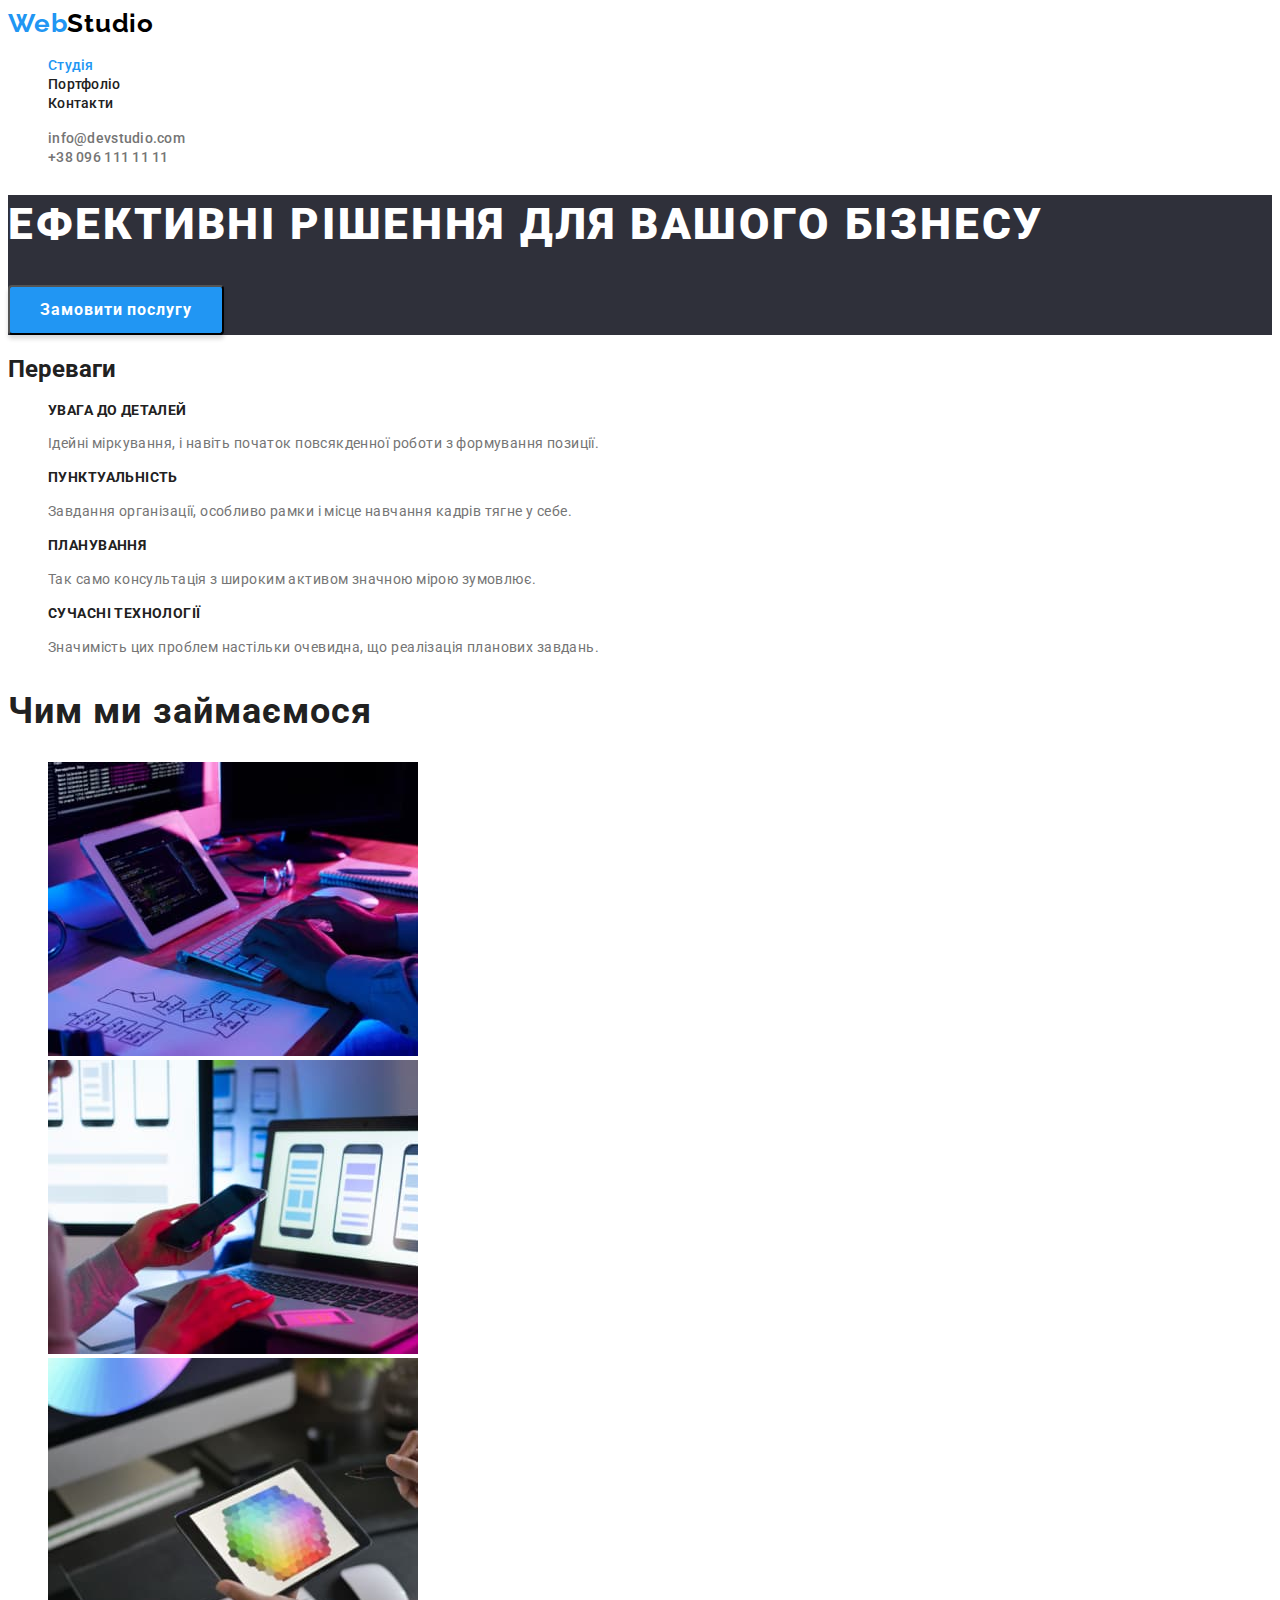
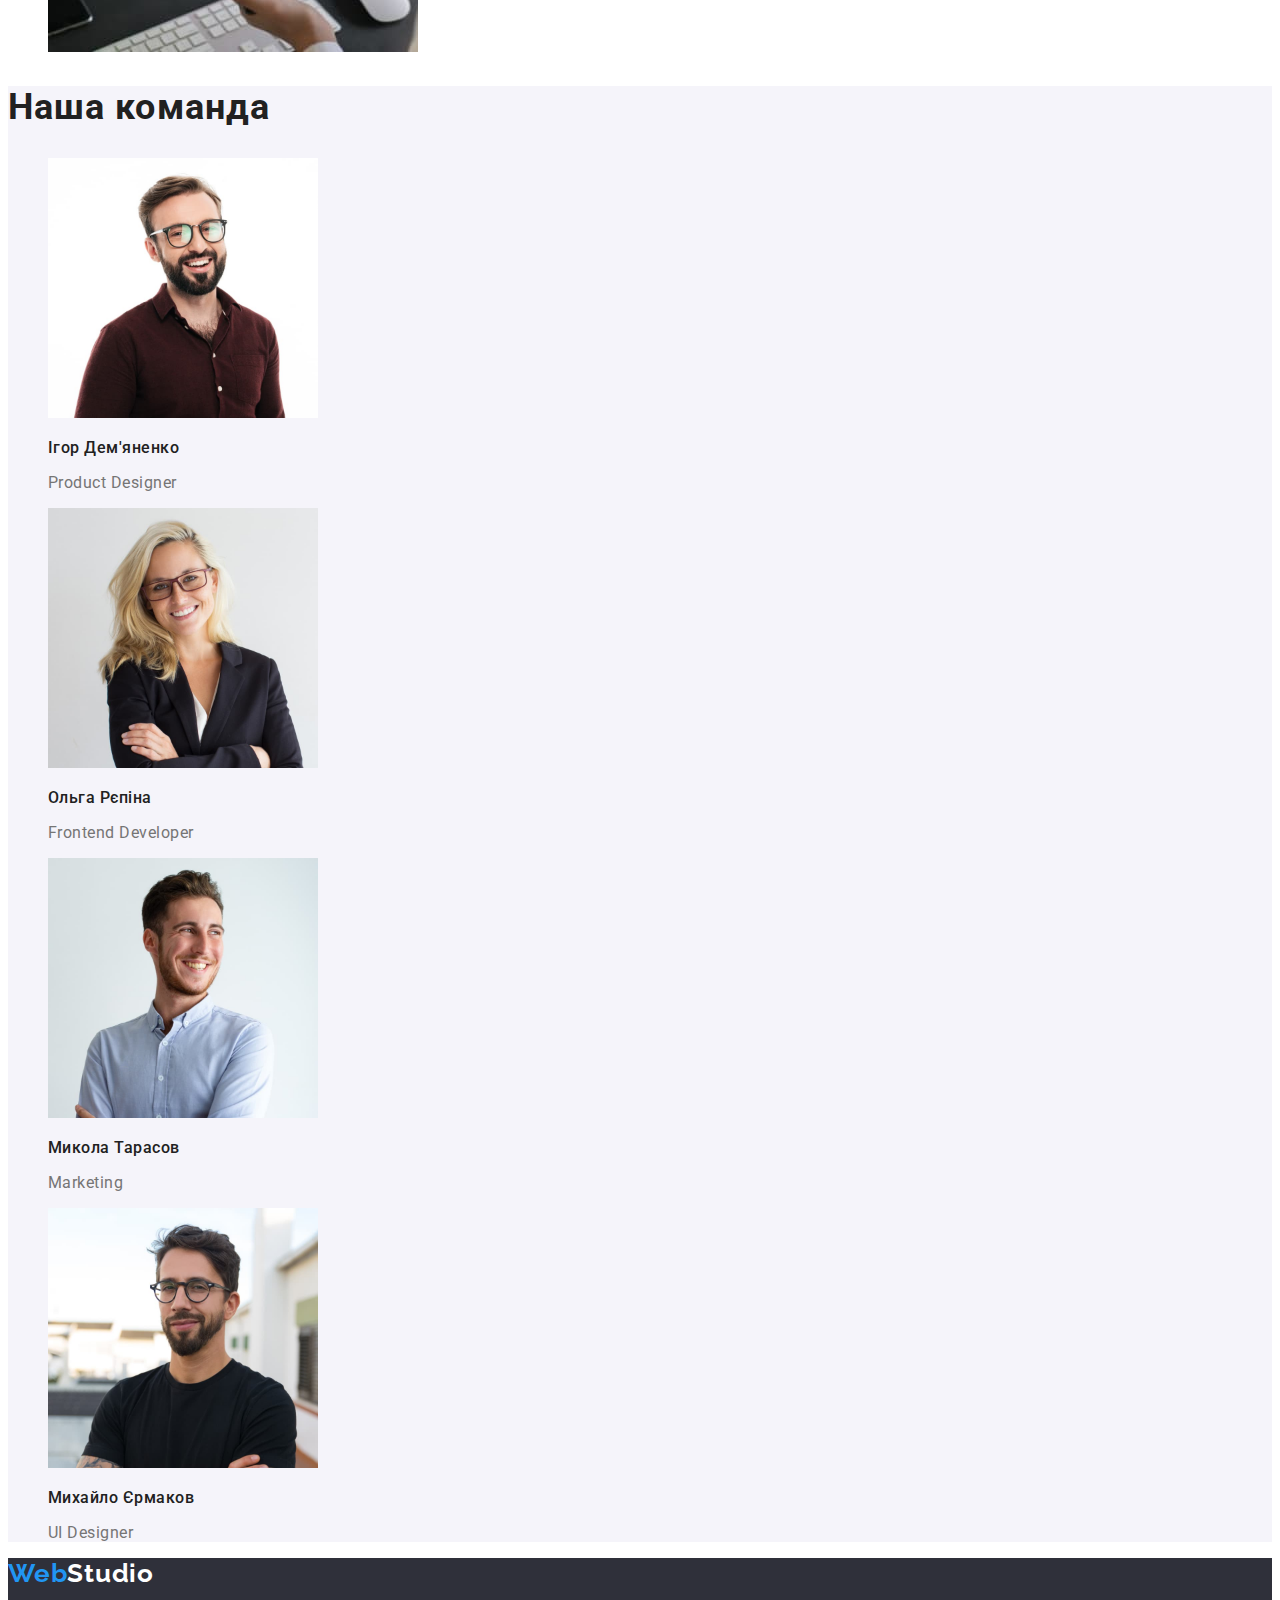
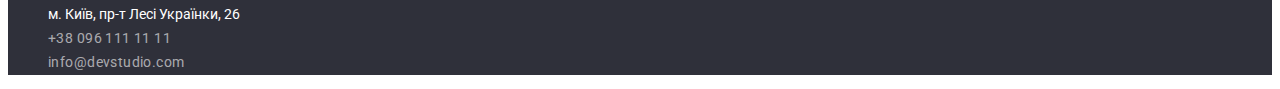
<file: index.html>
<!DOCTYPE html>
<html lang="uk">
  <head>
    <meta charset="UTF-8">
    <meta http-equiv="X-UA-Compatible" content="IE=edge">
    <meta name="viewport" content="width=device-width, initial-scale=1.0" />
    
    <link rel="preconnect" href="https://fonts.googleapis.com" />
    <link rel="preconnect" href="https://fonts.gstatic.com" crossorigin />
    <link href="https://fonts.googleapis.com/css2?family=Raleway:wght@700&family=Roboto:wght@400;500;700;900&display=swap" rel="stylesheet">
    
    <link rel="stylesheet" href="./css/styles.css" />
    <title>webstudio</title>
  </head>
  <body>
    <!-- header-->
    <header  class="header">
        <nav >
          <a class="link logo"   href="" ><span  class="logo-web"  >Web</span>Studio</a>  
          <ul class="header-link list ">
          <li><a class="header-link-items current link" href="./index.html">Студія</a></li>
          <li><a class="header-link-items link" href="./portfolio_.html">Портфоліо</a></li>
          <li><a class="header-link-items link" href="">Контакти</a></li>
          </ul>
        </nav>
      <ul class="header-contact link list ">
        
        <li>
          <a class=" header-contact-email link" href="mailto:info@devstudio.com">info@devstudio.com</a>
        </li>
        <li>
          <a class="header-contact-tel link" href="tel:+380961111111">+38 096 111 11 11 </a>
        </li>
      </ul>
    </header>
    <main>
      
      <section class="heroi">
        <h1 class="heroi-header"> Ефективні рішення для вашого бізнесу</h1>
        <button class="heroi-button" type="button">Замовити послугу</button>
      </section>


                    <!--benefits-->


      <section class="benefits">
        <h2 class="benefits-header" >Переваги</h2>
        <ul class="benefits-list list">
          <li class="benefits-items">
            <h3 class="benefits-items-heder">УВАГА ДО ДЕТАЛЕЙ</h3>
            <p class="benefits-items-text">
              Ідейні міркування, і навіть початок повсякденної роботи з
              формування позиції.
            </p>
          </li>
          <li>
            <h3 class="benefits-items-heder">ПУНКТУАЛЬНІСТЬ</h3>
            <p class="benefits-items-text">
              Завдання організації, особливо рамки і місце навчання кадрів тягне
              у себе.
            </p>
          </li>
          <li>
            <h3 class="benefits-items-heder">ПЛАНУВАННЯ</h3>
            <p class="benefits-items-text">
              Так само консультація з широким активом значною мірою зумовлює.
            </p>
          </li>
          <li>
            <h3 class="benefits-items-heder">СУЧАСНІ ТЕХНОЛОГІЇ</h3>
            <p class="benefits-items-text">
              Значимість цих проблем настільки очевидна, що реалізація планових
              завдань.
            </p>
          </li>
        </ul>
      </section>

                                <!--Our Activity-->

      <section class="activity">
        <h2 class="activityd-header">Чим ми займаємося</h2>
        <ul class="activity-list list">
          <li class="activity-items">
            <img
              src="./images/saiteimg.jpg"
              alt="Розробка сайтів"
              width="370"
            />
          </li>
          <li class="activity-items">
            <img
              src="./images/Mobailimg.jpg"
              alt="Розробка мобільних додатків"
              width="370"
            />
          </li>
          <li class="activity-items">
            <img src="./images/disainimg.jpg" alt="Дизайн сатів" width="370" />
          </li>
        </ul>
      </section>
                            <!--team-->
      <section class="team">
        <h2 class="team-header">Наша команда</h2>
        <ul class="team-list list">
          <li class="team-items">
            <img
              src="./images/demynenko.jpg"
              alt="photodemynenko"
              width="270"
            />
            <h3 class="team-card">Ігор Дем'яненко</h3>
            <p class="team-card-text" lang="en">Product Designer</p>
          </li>
          <li>
            <img src="./images/repina.jpg" alt="photorepina" width="270" />
            <h3 class="team-card">Ольга Рєпіна</h3>
            <p class="team-card-text" lang="en">Frontend Developer</p>
          </li>
          <li>
            <img src="./images/tarasov.jpg" alt="phototarasov" width="270" />
            <h3 class="team-card">Микола Тарасов</h3>
            <p class="team-card-text" lang="en">Marketing</p>
          </li>
          <li>
            <img src="./images/ermakov.jpg" alt="photoermakov" width="270" />
            <h3 class="team-card">Михайло Єрмаков</h3>
            <p class="team-card-text" lang="en">UI Designer</p>
          </li>
        </ul>
      </section>
    </main>


    <footer class="footer">

      
      <a class="link logo-footer"   href="./index.html" ><span  class="logo-web"  >Web</span>Studio</a>
      
      
      <address class="footer-adress">
        
        <ul class="footer-contact link list ">
          <li ><a class="footer-adress link text" target="_blank" rel="noopener noreferrer"  href="https://www.google.com.ua/maps/place/%D0%B1%D1%83%D0%BB.+%D0%9B%D0%B5%D1%81%D0%B8+%D0%A3%D0%BA%D1%80%D0%B0%D0%B8%D0%BD%D0%BA%D0%B8,+26,+%D0%9A%D0%B8%D0%B5%D0%B2,+02000"> м. Київ, пр-т Лесі Українки, 26</a>
            

          </li>
          <li>
            <a class="foter-link link" target="_blank" rel="noopener noreferrer" href="tel:+380961111111">+38 096 111 11 11 </a>
          </li>
          <li>
            <a class="foter-link link" href="mailto:info@devstudio.com">info@devstudio.com</a>
          </li>
        </ul>
      </address>
    </footer>
  </body>
</html>
</file>
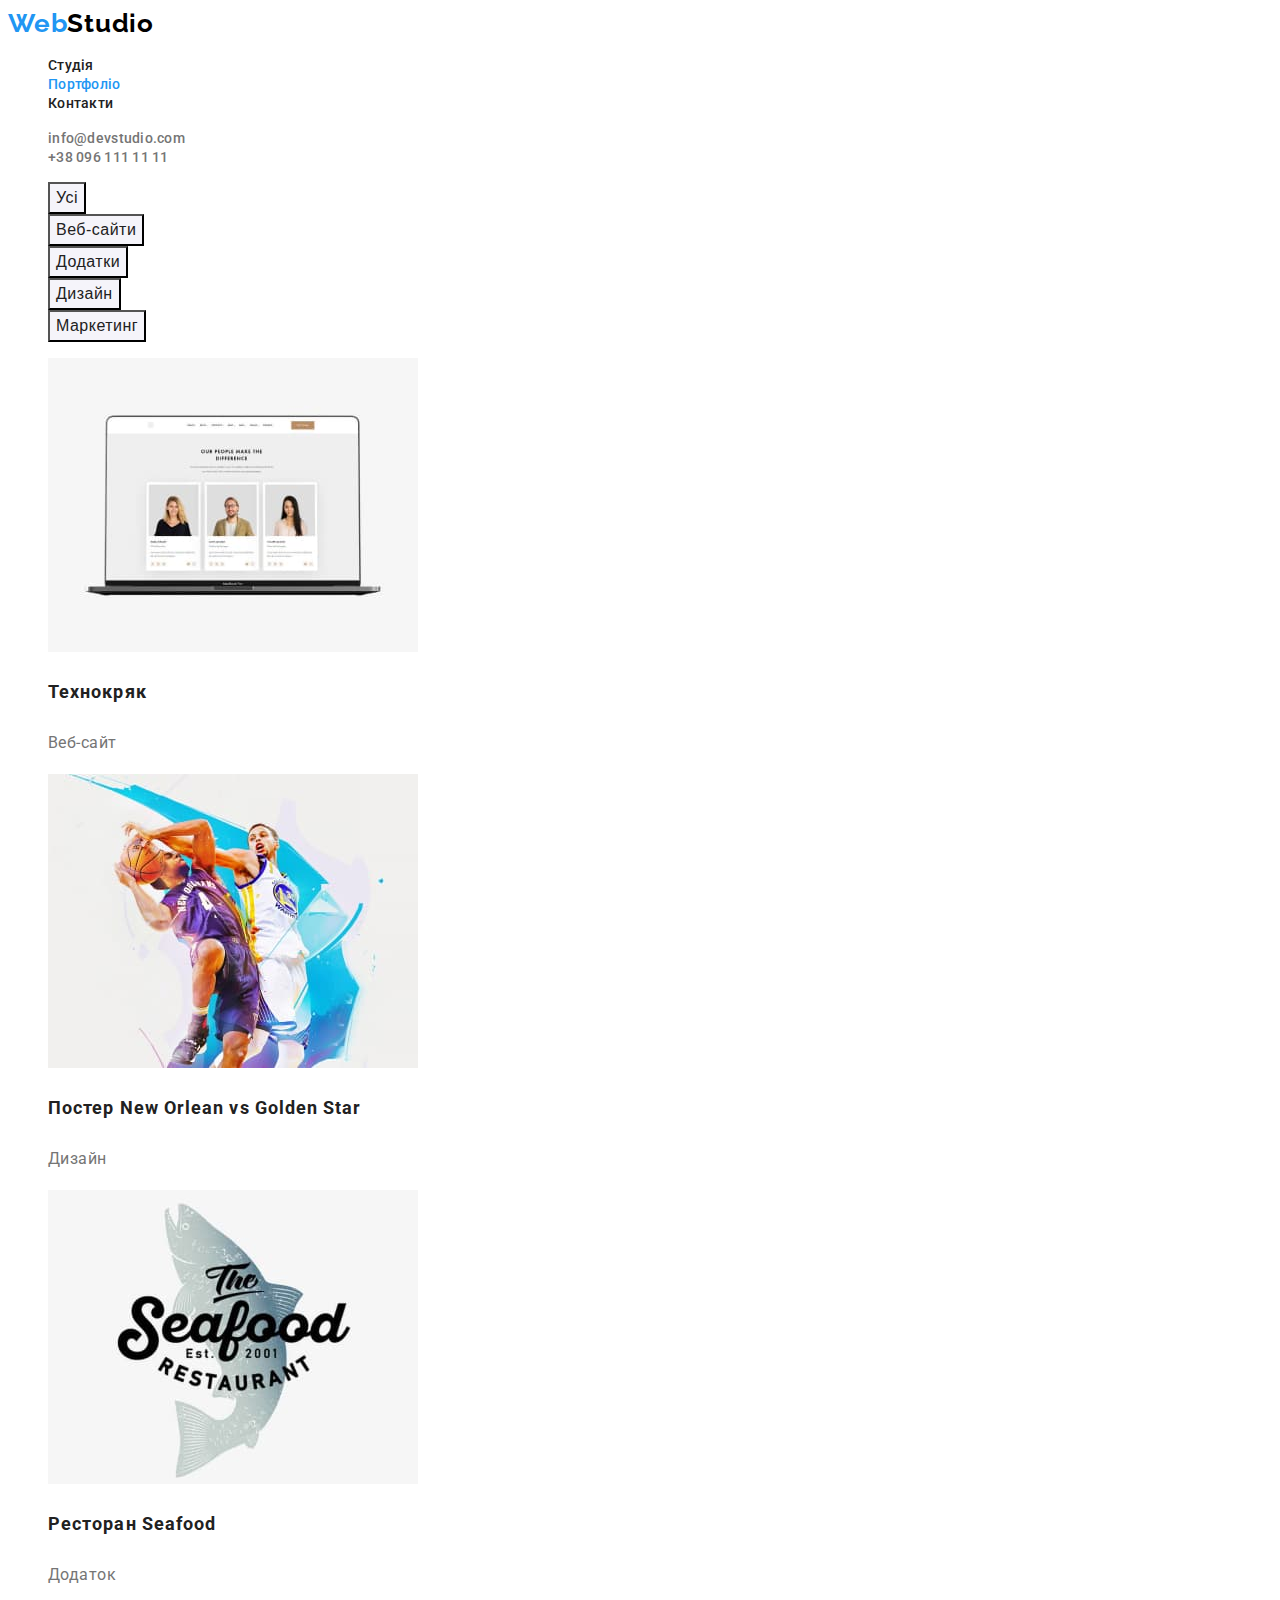
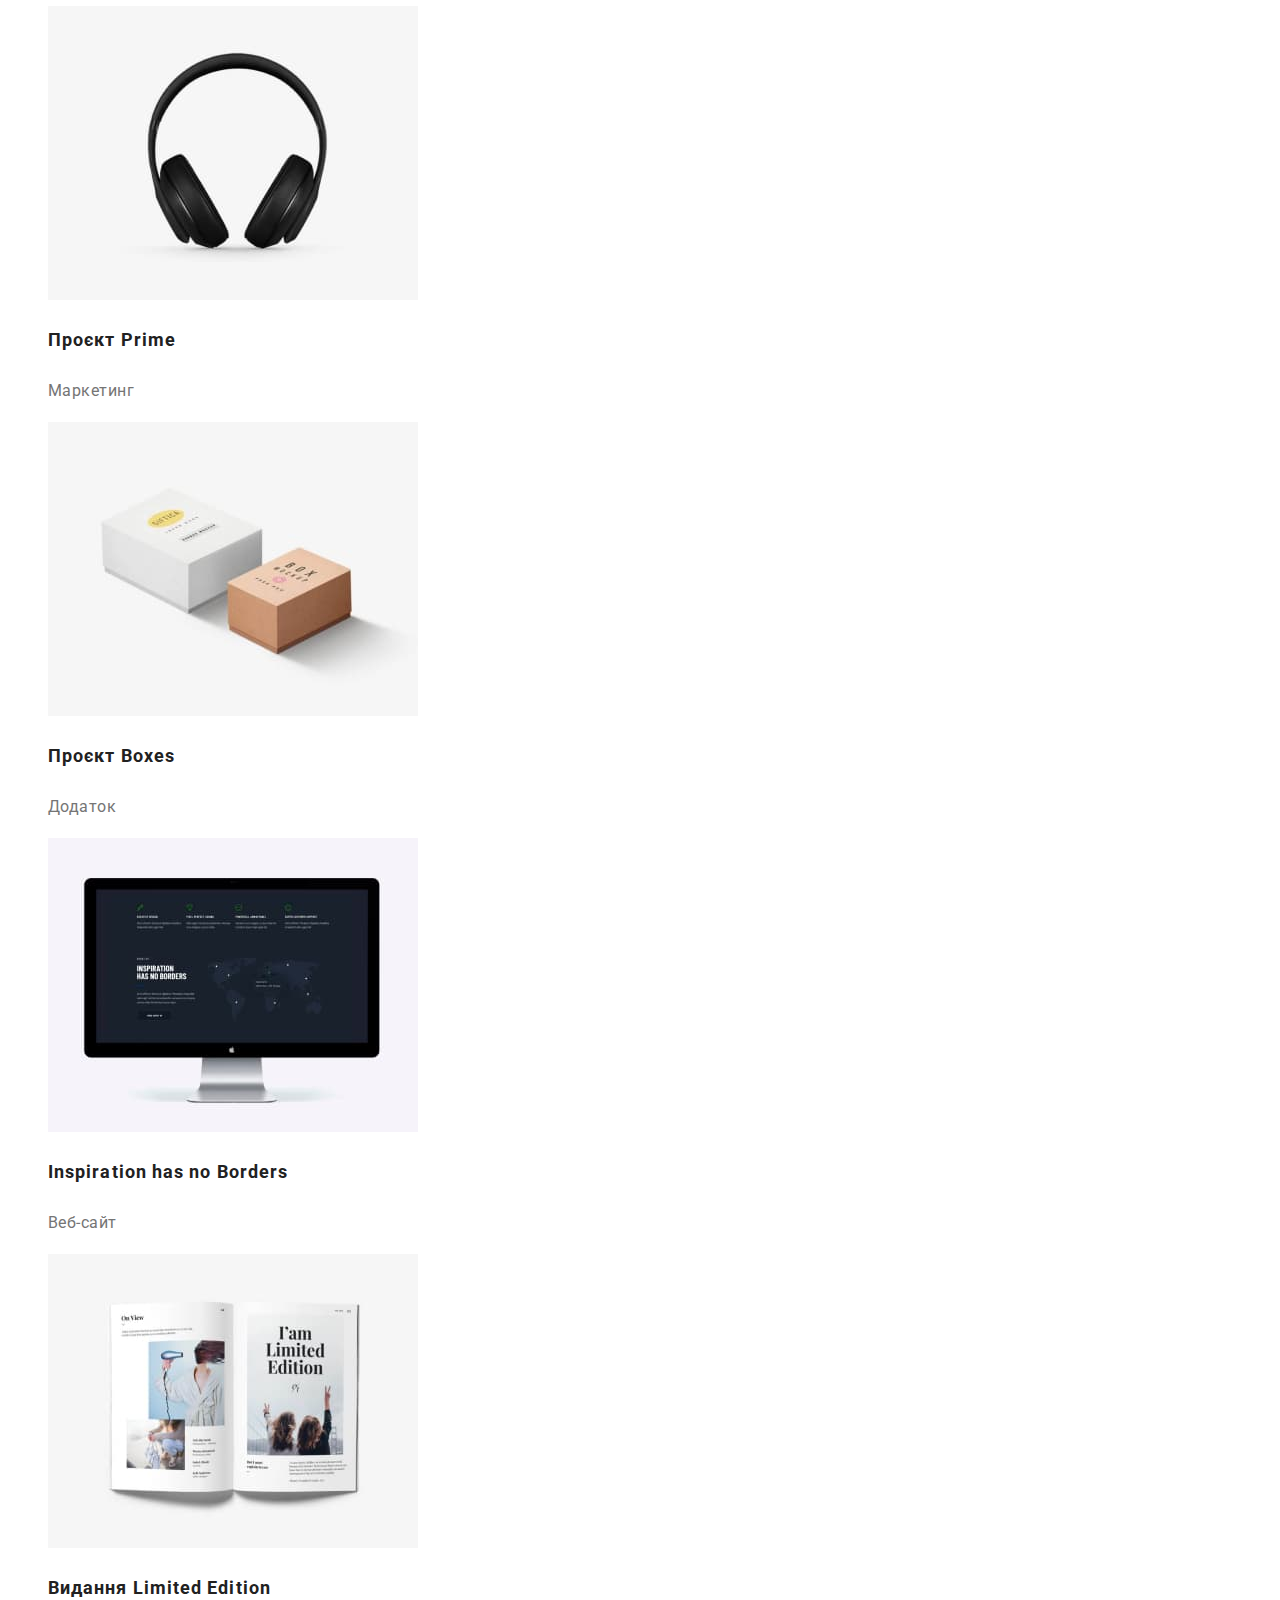
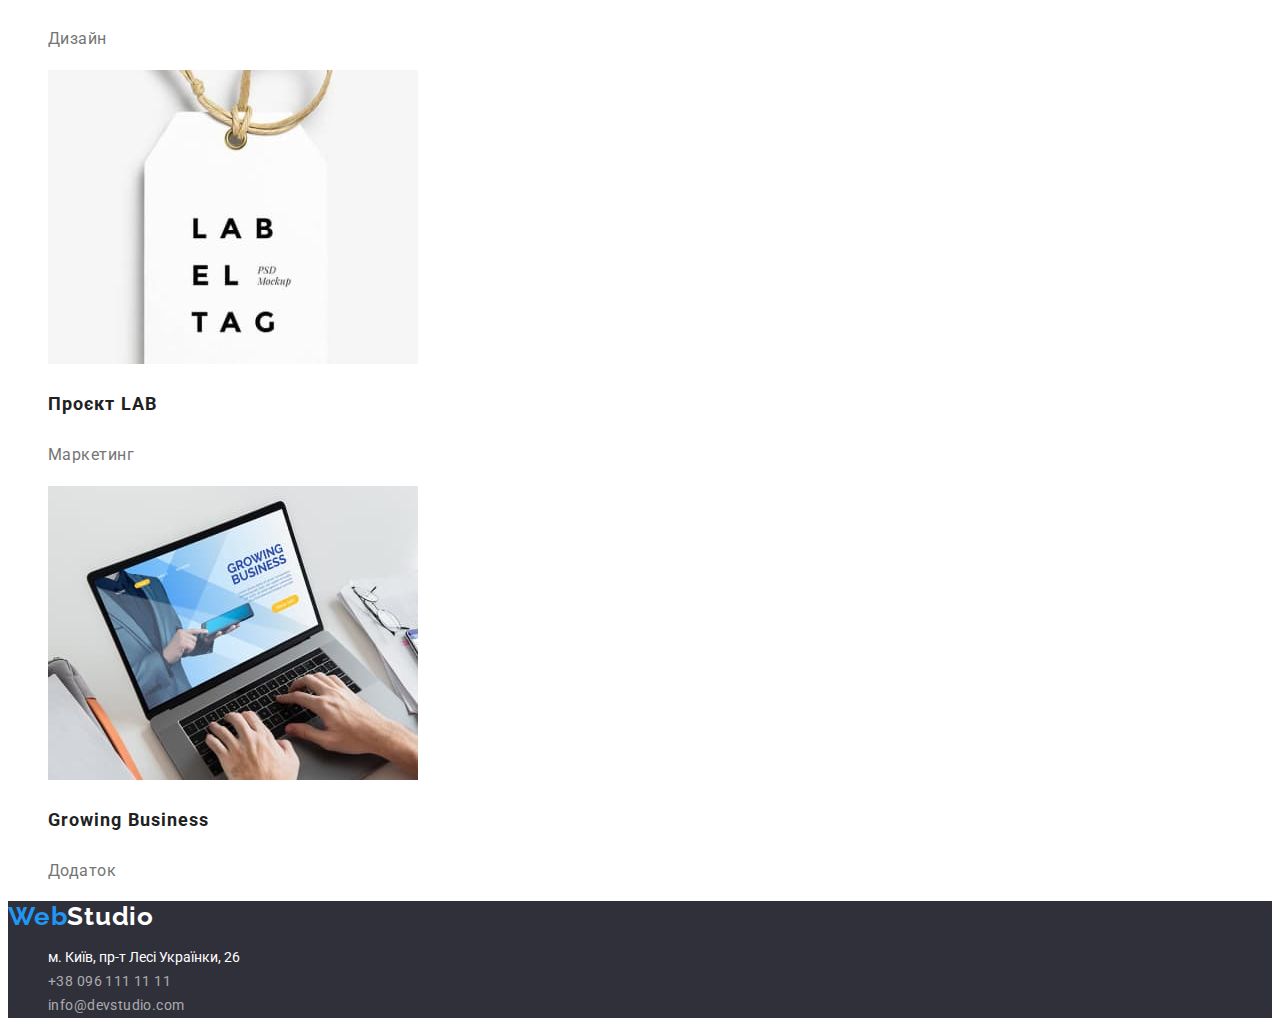
<file: portfolio_.html>
<!DOCTYPE html>
<html lang="uk">
  <head>
    <meta charset="UTF-8">
    <meta http-equiv="X-UA-Compatible" content="IE=edge">
    <meta name="viewport" content="width=device-width, initial-scale=1.0" />
    
    <link rel="preconnect" href="https://fonts.googleapis.com" />
    <link rel="preconnect" href="https://fonts.gstatic.com" crossorigin />
    <link href="https://fonts.googleapis.com/css2?family=Raleway:wght@700&family=Roboto:wght@400;500;700;900&display=swap" rel="stylesheet">
    
    <link rel="stylesheet" href="./css/styles.css" />
    <title>webstudio</title>
  </head>
  <body>
    <!-- header-->
    <header  class="header">
     
       
     
        <nav >
        <a class="link logo"   href="" ><span  class="logo-web"  >Web</span>Studio</a>
        <ul class="header-link list ">
          <li><a class="header-link-items link" href="./index.html">Студія</a></li>
          <li><a class="header-link-items current link" href="./portfolio_.html">Портфоліо</a></li>
          <li><a class="header-link-items link" href="">Контакти</a></li>
        </ul>
      </nav>
      <ul class="header-contact link list ">
        
        <li>
          <a class=" header-contact-email link" href="mailto:info@devstudio.com">info@devstudio.com</a>
        </li>
        <li>
          <a class="header-contact-tel link" href="tel:+380961111111">+38 096 111 11 11 </a>
        </li>
      </ul>
    </header>
 
      <!--navigation portfolio-->
      <main>
               <section class="potrfolio-main">

          <ul class="potrfolio-nav-list list">
            <li > <button class="potrfolio-nav-button" type="button"> Усі</button>   </li>
            <li ><button class="potrfolio-nav-button" type="button"> Веб-сайти</button> </li>
            <li > <button class="potrfolio-nav-button" type="button"> Додатки</button> </li>
            <li ><button  class="potrfolio-nav-button" type="button"> Дизайн</button> </li>
            <li > <button class="potrfolio-nav-button" type="button"> Маркетинг</button></li>
          </ul>


        <!--  potrfolio items -->

        <ul class="potrfolio-items-list list">
          <li>
            <a class="link" href="">
            <img src="./images/технокрякimg.jpg" alt="Illustration" width="370">
            <h3 class="potrfolio-items-header">Технокряк</h3>
            <p class="potrfolio-items-text">Веб-сайт</p>
            </a>
          </li>
          <li>
            <a class="link" href="">
            <img src="./images/Постер_орлеанimg.jpg" alt="Illustration" width="370">
            <h3 class="potrfolio-items-header">Постер <span lang="en">New Orlean vs Golden Star</span> </h3>
            <p class="potrfolio-items-text">Дизайн</p>
            </a>
          </li>
          <li>
            <a class="link" href="">
            <img src="./images/ресторан_seefoodimg.jpg" alt="Illustration" width="370">
            <h3 class="potrfolio-items-header">Ресторан <span lang="en">Seafood</span> </h3>
            <p class="potrfolio-items-text">Додаток</p>
            </a>
          </li>
          <li>
            <a class="link" href="">
            <img src="./images/premier_проектimg.jpg" alt="Illustration" width="370">
            <h3 class="potrfolio-items-header">Проєкт <span lang="en">Prime</span> </h3>
            <p class="potrfolio-items-text">Маркетинг</p>
            </a>
          </li>
          <li>
            <a class="link" href="">
            <img src="./images/Проект_boxesimg.jpg" alt="Illustration" width="370">
            <h3 class="potrfolio-items-header">Проєкт <span lang="en">Boxes</span> </h3>
            <p class="potrfolio-items-text">Додаток</p>
            </a>
          </li>
          <li>
            <a class="link" href="">
            <img src="./images/inspirationimg.jpg" alt="Illustration" width="370">
            <h3 class="potrfolio-items-header" lang="en">Inspiration has no Borders</h3>
            <p class="potrfolio-items-text">Веб-сайт</p>
            </a>
          </li>
          <li>
            <a class="link" href="">
            <img src="./images/виданняimg.jpg" alt="Illustration" width="370">
            <h3 class="potrfolio-items-header">Видання <span lang="en">Limited Edition</span> </h3>
            <p class="potrfolio-items-text">Дизайн</p>
            </a>
          </li>
          <li>
            <a class="link" href="">
            <img src="./images/labimg.jpg" alt="Illustration" width="370">
            <h3 class="potrfolio-items-header">Проєкт <span lang="en">LAB</span> </h3>
            <p class="potrfolio-items-text">Маркетинг</p>
            </a>
          </li>
          <li>
            <a class="link" href="">
            <img src="./images/growingimg.jpg" alt="Illustration" width="370">
            <h3 class="potrfolio-items-header" lang="en">Growing Business</h3>
            <p class="potrfolio-items-text">Додаток</p>
            </a>
          </li>
        </ul>
        </section>



      </main>




    <footer class="footer">

      
      <a class="link logo-footer"   href="./index.html" ><span  class="logo-web"  >Web</span>Studio</a>
      
      
      <address class="footer-adress">
        
        <ul class="footer-contact link list ">
          <li ><a class="footer-adress link text" target="_blank" rel="noopener noreferrer"  href="https://www.google.com.ua/maps/place/%D0%B1%D1%83%D0%BB.+%D0%9B%D0%B5%D1%81%D0%B8+%D0%A3%D0%BA%D1%80%D0%B0%D0%B8%D0%BD%D0%BA%D0%B8,+26,+%D0%9A%D0%B8%D0%B5%D0%B2,+02000"> м. Київ, пр-т Лесі Українки, 26</a>
            

          </li>
          <li>
            <a class="foter-link link" target="_blank" rel="noopener noreferrer" href="tel:+380961111111">+38 096 111 11 11 </a>
          </li>
          <li>
            <a class="foter-link link" href="mailto:info@devstudio.com">info@devstudio.com</a>
          </li>
        </ul>
      </address>
    </footer>
  </body>
</html>
</file>
<file: css/styles.css>
:root{
    --dark-background-maine:#2F303A;
    --blue-maine-color: #2196F3;
    --gray-maine-color: #757575;
    --black-maine-color: #212121;
    --praimary-fontfamily:'Roboto', sans-serif;
    --secondery-fontfamily:'Raleway', sans-serif;
    --light-maine-color:#FFFFFF;

}
body{
    font-family: var(--praimary-fontfamily);
    font-style: normal;
    color: #212121;

}
.link  {
    text-decoration: none;
}
.list {
     list-style: none;
}
.text{
    text-decoration: none;
}

/*---------------header----------------*/

.header-link {
    
    width:  280px;
}
.header-link .header-link-items.current {
    color:var(--blue-maine-color);
}

.logo-web{
    font-family: var(--secondery-fontfamily);
font-weight: 700;
font-size: 26px;
line-height: 1.19;
letter-spacing: 0.03em;
color:var(--blue-maine-color) ;

}
.logo {
    font-family: var(--secondery-fontfamily);
font-weight: 700;
font-size: 26px;
line-height: 1.19;
letter-spacing: 0.03em;
color: #000000;

}

.header-link-items{
   
    font-weight: 500;
    font-size: 14px;
    line-height: 1.14;
    letter-spacing: 0.02em;
        color:var(--black-maine-color) ;
}
.header-link-items:hover,
.header-link-items:focus
 {
    color:var(--blue-maine-color) ;
}


.header-contact-tel,
.header-contact-email
{font-weight: 500;
font-size: 14px;
line-height: 1.14;
letter-spacing: 0.02em;
color: var(--gray-maine-color);
}


.header-contact :hover,
.header-contact :focus
{
    color: var(--blue-maine-color);
}
/*---------------heroi-----------------*/

.heroi{    
background:var(--dark-background-maine);
}
.heroi-header{
    
font-weight: 900;
font-size: 44px;
line-height: 1.36;
letter-spacing: 0.06em;
text-transform: uppercase;
color:var(--light-maine-color);


}


.heroi-button{
   
width: 216px;
height: 50px;
background: var(--blue-maine-color);
box-shadow: 0px 4px 4px rgba(0, 0, 0, 0.15);
border-radius: 4px;
font-family: 'Roboto';
font-style: normal;
font-weight: 700;
font-size: 16px;
line-height: 1.87;
cursor: pointer;
text-align: center;
letter-spacing: 0.06em;
color: var(--light-maine-color);

}
.heroi-button:hover,
.heroi-button:focus
{
background: #188CE8;

}

-----------/*benefits*/-------------

.benefits-header{
    opacity: 0;
}
.benefits-items-heder{
    
font-weight: 700;
font-size: 14px;
line-height: 1.14;
letter-spacing: 0.03em;
text-transform: uppercase;
color:var(--black-maine-color) ;
}
.benefits-items-text{
 font-weight: 400;
font-size: 14px;
line-height: 1.71;
letter-spacing: 0.03em;
color: var(--gray-maine-color);
}

/*----------------------activity-----------------*/
.activityd-header{
font-weight: 700;
font-size: 36px;
line-height: 1.17;
letter-spacing: 0.03em;
color:var(--black-maine-color) ;
}

/*------------------------------team --------------*/
.team{
    background-color: #F5F4FA;
}
.team-items{
   
}
.team-header{
font-weight: 700;
font-size: 36px;
line-height: 1.17;

letter-spacing: 0.03em;

color:var(--black-maine-color) ;

}

.team-card{
font-weight: 500;
font-size: 16px;
line-height: 19px;
letter-spacing: 0.03em;
color:var(--black-maine-color) ;
}
.team-card-text{
 font-weight: 400;
font-size: 16px;
line-height: 1.19;
letter-spacing: 0.03em;
color:var(--gray-maine-color);
}
/*------------footer-----*/

.logo-footer{
    font-family: var(--secondery-fontfamily);
   font-weight: 700;
   font-size: 26px;
   line-height: 1.19;
   letter-spacing: 0.03em;
   color: var(--light-maine-color)
}
.foter-link {
    font-weight: 400;
    font-size: 14px;
    line-height: 1.71;
    letter-spacing: 0.03em;
    color: rgba(255, 255, 255, 0.6);
      }
    .footer{ 
        background-color:var(--dark-background-maine);
    }
    .footer-adress{
       font-style: normal;
        font-size: 14px;
        line-height: 1.71;
        letter-spacing: 3%;
         color:  var(--light-maine-color); 
    }
    
    
            }
         .footer-adress:hover,
         .footer-adress:focus,
          .foter-link:hover,
          .foter-link:focus{
            color: var(--blue-maine-color);
          }


/*----portfolio--------------------------*/

.potrfolio-nav-button{
 background-color: #F5F4FA;
font-weight: 500;
font-size: 16px;
line-height: 1.63;
text-align: center;
letter-spacing: 0.03em;
color:var(--black-maine-color) ;
cursor: pointer;
}

.potrfolio-nav-button:hover,
.potrfolio-nav-button:focus{
    background-color:var(--blue-maine-color);
    color:var(--light-maine-color);

}

.potrfolio-items-header{
  font-weight: 700;
font-size: 18px;
line-height: 2;
letter-spacing: 0.06em;
color:var(--black-maine-color) ;
}
.potrfolio-items-text{
  font-weight: 400;
font-size: 16px;
line-height: 1.87;
letter-spacing: 0.03em;
color: var(--gray-maine-color);
}
</file>
